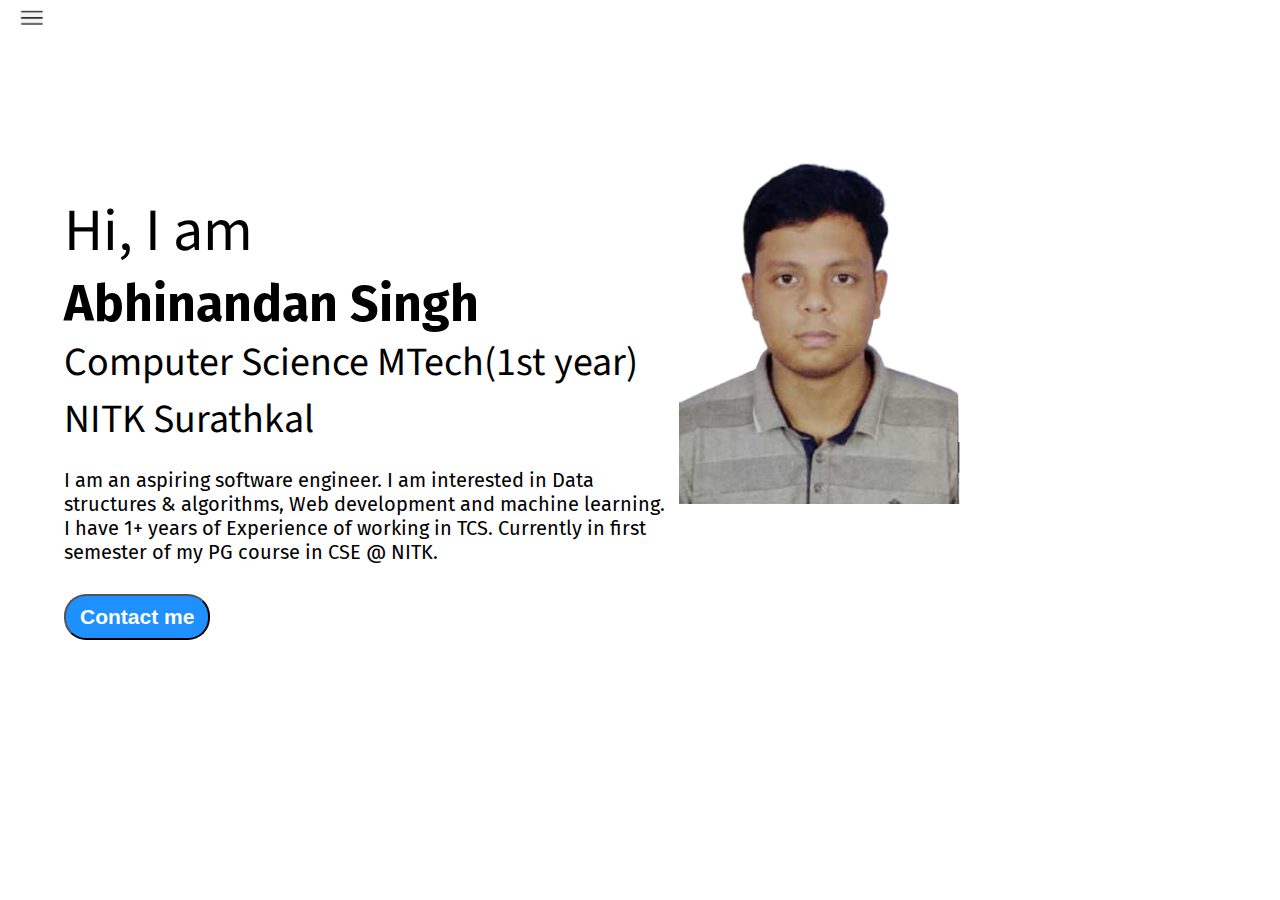
<file: index.html>
<!DOCTYPE html>
<html lang="en">
<head>
    <meta charset="UTF-8">
    <meta http-equiv="X-UA-Compatible" content="IE=edge">
    <meta name="viewport" content="width=device-width, initial-scale=1.0">
    <title>Abhinandan Singh - CS Masters Student</title>
    <link rel="stylesheet" href ="styles.css">
</head>
<body>
    <div class="container">
        <div class="sidebar sidebarGo">
            <nav>
                <ul>
                    <li><a href="/">Home</a></li>
                    <li><a href="work.html">Work Experience</a></li>
                    <li><a href="education.html">Education</a></li>
                    <li><a href="skills.html">Skills</a></li>
                    <li><a href="projects.html">Projects</a></li>
                    <!-- <li><a href="cv.html">CV</a></li> -->
                    <li><a href="contact.html">Contact Me</a></li>
                </ul>
            </nav>
        </div>
        <div class="main">
            <div class="hamburger">
                <img class="ham" src="ham.png" alt="" width="23">
                <img class="cross" src="cross.jpg" alt="" width="23">
            </div>
           <div class="infoContainer">
             <div class="devInfo">
                <div class="hello">Hi, I am</div>
                <div class="name">Abhinandan Singh</div>
                <div class="about">Computer Science MTech(1st year)</div>
                <div class="college">NITK Surathkal</div>
                <div class="moreabout">I am an aspiring software engineer. I am interested in Data structures & algorithms, Web development and machine learning.<br>
                I have 1+ years of Experience of working in TCS. Currently in first semester of my PG course in CSE @ NITK.</div>
                <div class="buttons">
                    <!-- <button>Download CV</button> -->
                    <a href="contact.html"><button>Contact me</button></a>
                </div>
             </div>
             <div class="devPic"><img src="myPhoto.png" alt="Abhinandan Singh"> </div>
           </div> 
        </div>
    </div>
    <script src="script.js"></script>
</body>
</html>
</file>
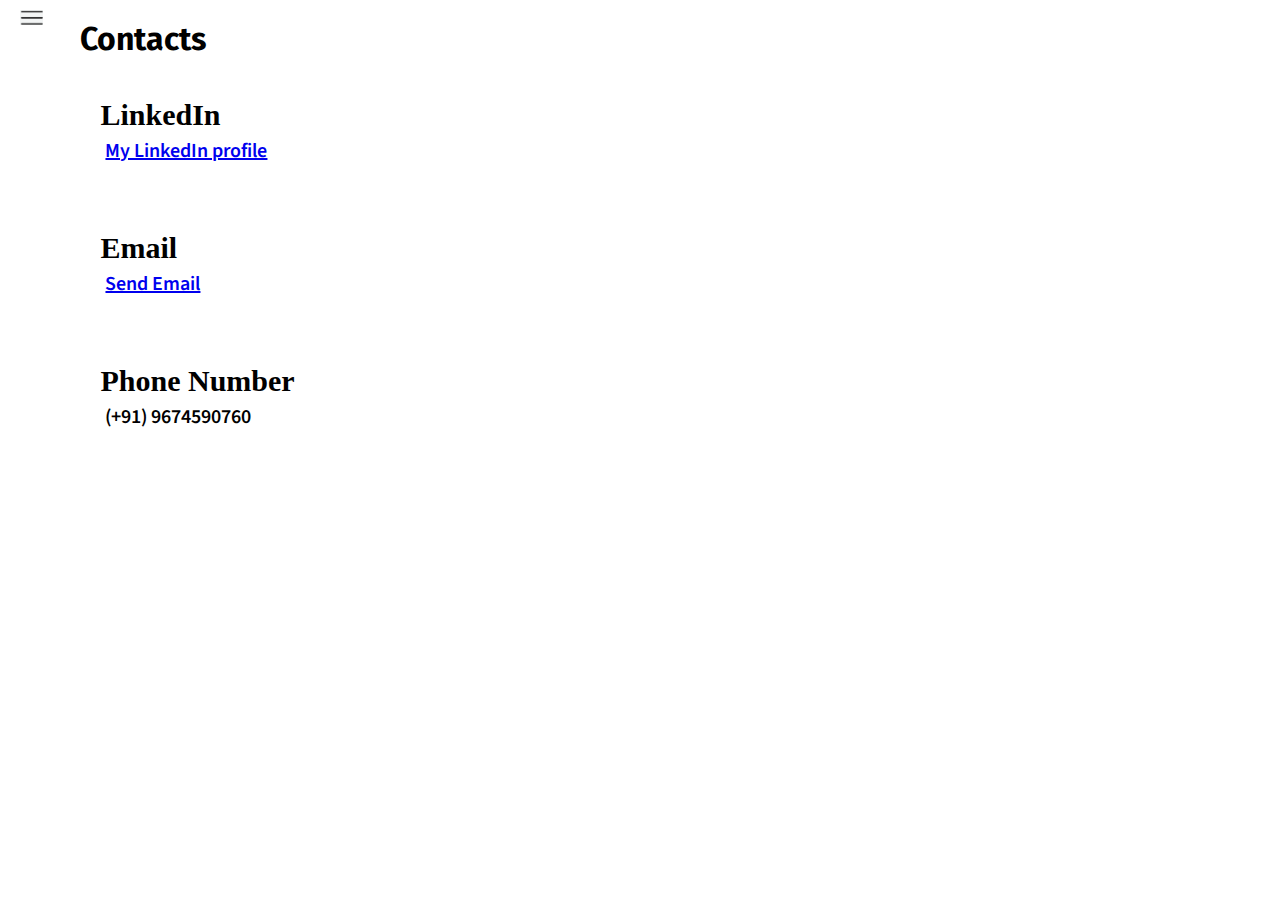
<file: contact.html>
<!DOCTYPE html>
<html lang="en">
<head>
    <meta charset="UTF-8">
    <meta http-equiv="X-UA-Compatible" content="IE=edge">
    <meta name="viewport" content="width=device-width, initial-scale=1.0">
    <title>Abhinandan Singh - CS Masters Student</title>
    <link rel="stylesheet" href ="styles.css">
</head>
<body>
    <div class="container">
        <div class="sidebar sidebarGo">
            <nav>
                <ul>
                    <li><a href="/">Home</a></li>
                    <li><a href="work.html">Work Experience</a></li>
                    <li><a href="education.html">Education</a></li>
                    <li><a href="skills.html">Skills</a></li>
                    <li><a href="projects.html">Projects</a></li>
                    <!-- <li><a href="cv.html">CV</a></li> -->
                    <li><a href="contact.html">Contact Me</a></li>
                </ul>
            </nav>
        </div>
        <div class="main">
            <div class="hamburger">
                <img class="ham" src="ham.png" alt="" width="23">
                <img class="cross" src="cross.jpg" alt="" width="23">
            </div>
            <div class="skillContainer">
                <h1>Contacts</h1>
                <div class="skill">
                    <h2>LinkedIn</h2>
                    <p><a href = "https://www.linkedin.com/in/abhinandan-singh-955b45186">My LinkedIn profile</a></p>
                </div>
                <div class="skill">
                    <h2> Email</h2>
                    <p><a href = "mailto: singh.abhinandan1503@gmail.com">Send Email</a></p>
                </div>
                <div class="skill">
                    <h2> Phone Number</h2>
                    <p>(+91) 9674590760</p>
                </div>
           </div> 
        </div>
    </div>
    <script src="script.js"></script>
</body>
</html>
</file>
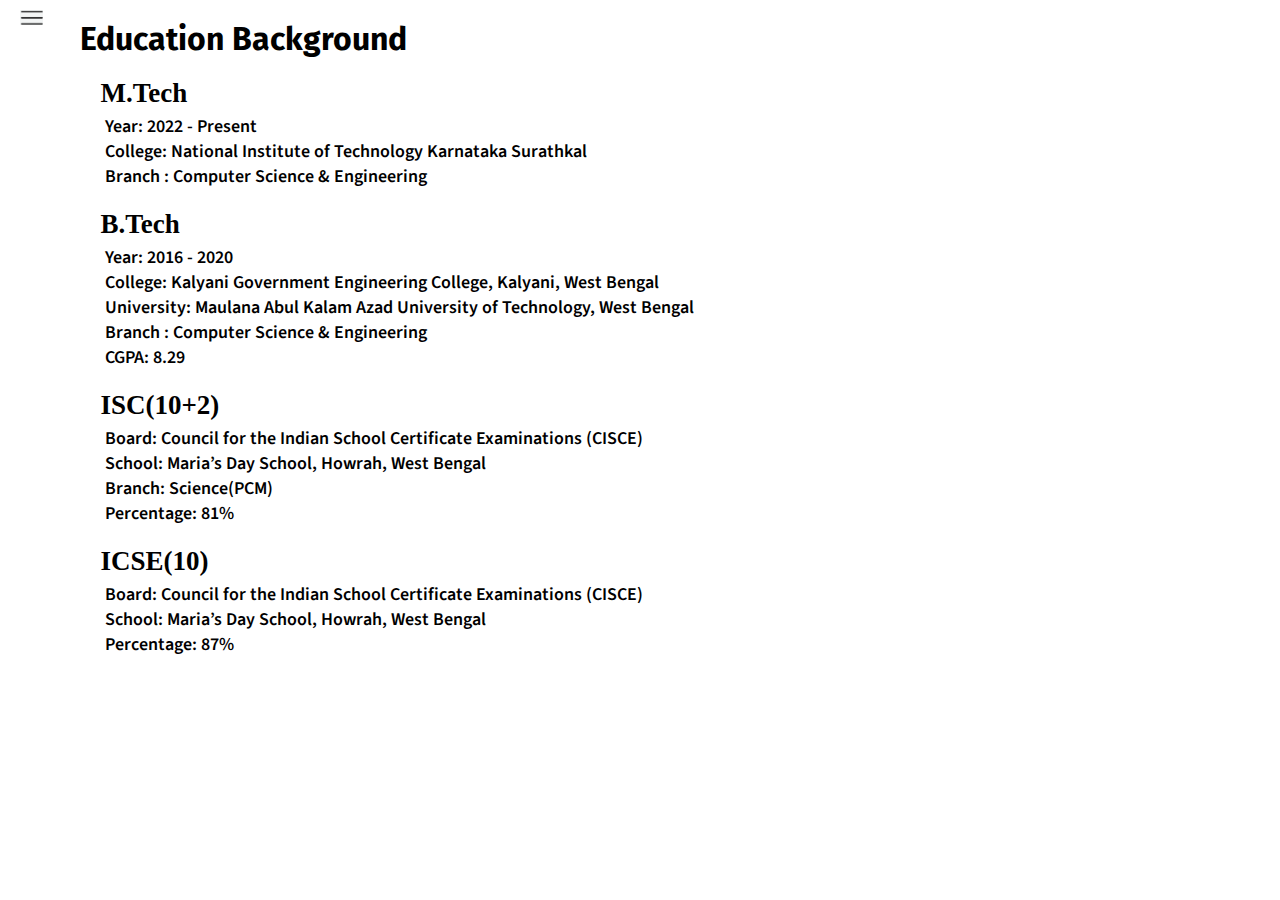
<file: education.html>
<!DOCTYPE html>
<html lang="en">
<head>
    <meta charset="UTF-8">
    <meta http-equiv="X-UA-Compatible" content="IE=edge">
    <meta name="viewport" content="width=device-width, initial-scale=1.0">
    <title>Abhinandan Singh - CS Masters Student</title>
    <link rel="stylesheet" href ="styles.css">
</head>
<body>
    <div class="container">
        <div class="sidebar sidebarGo">
            <nav>
                <ul>
                    <li><a href="/">Home</a></li>
                    <li><a href="work.html">Work Experience</a></li>
                    <li><a href="education.html">Education</a></li>
                    <li><a href="skills.html">Skills</a></li>
                    <li><a href="projects.html">Projects</a></li>
                    <!-- <li><a href="cv.html">CV</a></li> -->
                    <li><a href="contact.html">Contact Me</a></li>
                </ul>
            </nav>
        </div>
        <div class="main">
            <div class="hamburger">
                <img class="ham" src="ham.png" alt="" width="23">
                <img class="cross" src="cross.jpg" alt="" width="23">
            </div>
            <div class="eduContainer">
                <h1>Education Background</h1>
                <div class="edu">
                    <h2> M.Tech</h2>
                    <p>Year: 2022 - Present<br>
                    College: National Institute of Technology Karnataka Surathkal<br>
                    Branch : Computer Science & Engineering</p>
                </div>
                <div class="edu">
                    <h2>B.Tech</h2>
                    <p>Year: 2016 - 2020<br>
                        College: Kalyani Government Engineering College, Kalyani, West Bengal<br>
                        University: Maulana Abul Kalam Azad University of Technology, West Bengal<br>
                        Branch : Computer Science & Engineering<br>
                        CGPA: 8.29</p>
                </div>
                <div class="edu">
                    <h2> ISC(10+2)</h2>
                    <p>Board: Council for the Indian School Certificate Examinations (CISCE)<br>
                        School: Maria’s Day School, Howrah, West Bengal<br>
                        Branch: Science(PCM)<br>
                        Percentage: 81%</p>
                </div>
                <div class="edu">
                    <h2> ICSE(10)</h2>
                    <p>Board: Council for the Indian School Certificate Examinations (CISCE)<br>
                        School: Maria’s Day School, Howrah, West Bengal<br>
                        Percentage: 87%</p>
                </div>
            </div>
        </div> 
        </div>
    </div>
    <script src="script.js"></script>
</body>
</html>
</file>
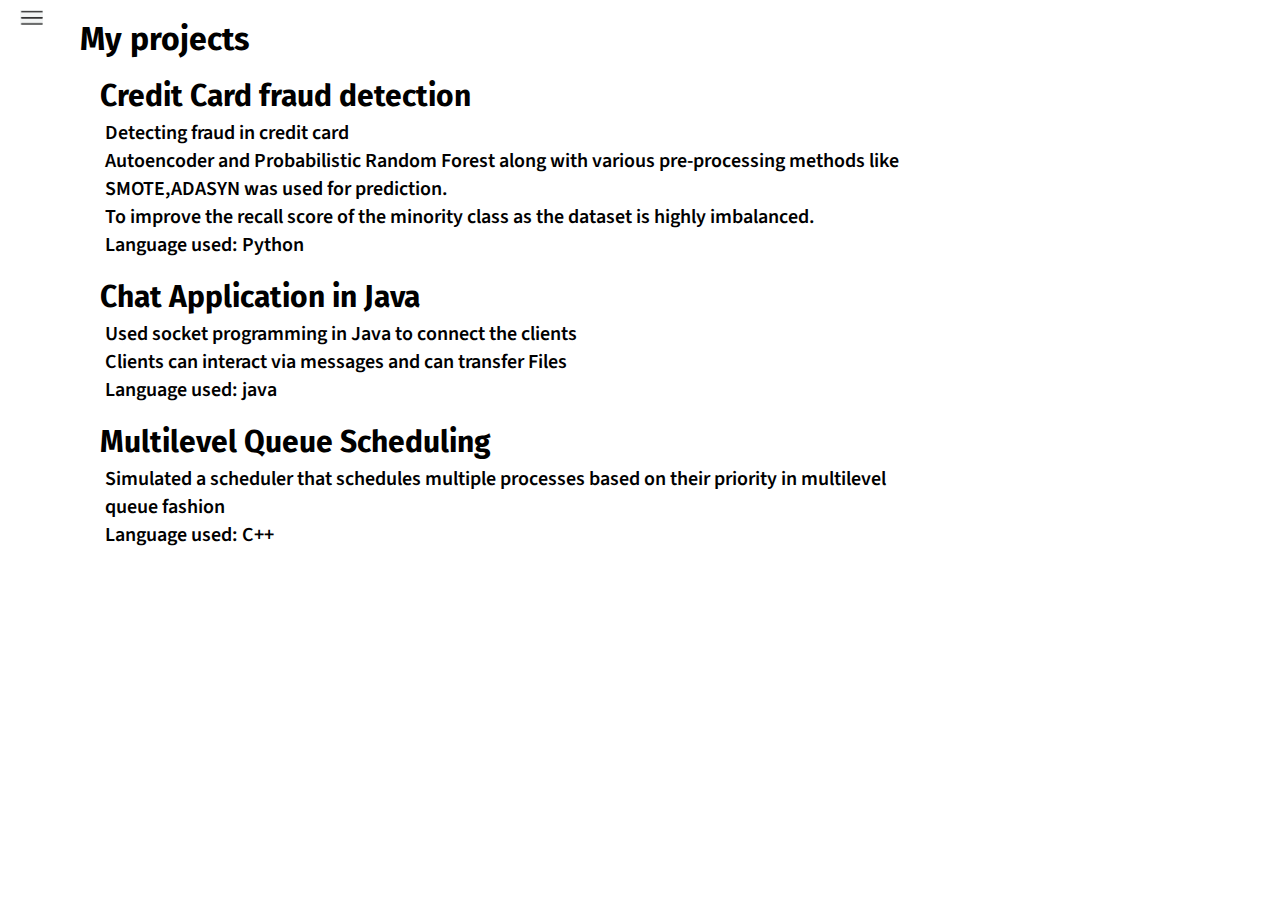
<file: projects.html>
<!DOCTYPE html>
<html lang="en">
<head>
    <meta charset="UTF-8">
    <meta http-equiv="X-UA-Compatible" content="IE=edge">
    <meta name="viewport" content="width=device-width, initial-scale=1.0">
    <title>Abhinandan Singh - CS Masters Student</title>
    <link rel="stylesheet" href ="styles.css">
</head>
<body>
    <div class="container">
        <div class="sidebar sidebarGo">
            <nav>
                <ul>
                    <li><a href="/">Home</a></li>
                    <li><a href="work.html">Work Experience</a></li>
                    <li><a href="education.html">Education</a></li>
                    <li><a href="skills.html">Skills</a></li>
                    <li><a href="projects.html">Projects</a></li>
                    <!-- <li><a href="cv.html">CV</a></li> -->
                    <li><a href="contact.html">Contact Me</a></li>
                </ul>
            </nav>
        </div>
        <div class="main">
            <div class="hamburger">
                <img class="ham" src="ham.png" alt="" width="23">
                <img class="cross" src="cross.jpg" alt="" width="23">
            </div>
            <div class="projectContainer">
                <h1>My projects</h1>
                <div class="project">
                    <h2> Credit Card fraud detection</h2>
                    <p>Detecting fraud in credit card<br>
                    Autoencoder and Probabilistic Random Forest along with various pre-processing methods like SMOTE,ADASYN was used for prediction.<br>
                    To improve the recall score of the minority class as the dataset is highly imbalanced.<br>
                    Language used: Python</p>
                </div>
                <div class="project">
                    <h2> Chat Application in Java</h2>
                    <p>Used socket programming in Java to connect the clients<br>
                        Clients can interact via messages and can transfer Files<br>
                    Language used: java</p>
                </div>
                <div class="project">
                    <h2> Multilevel Queue Scheduling</h2>
                    <p>Simulated a scheduler that schedules multiple processes based on their priority in multilevel queue fashion<br>
                    Language used: C++</p>
                </div>
            </div>
        </div> 
        </div>
    </div>
    <script src="script.js"></script>
</body>
</html>
</file>
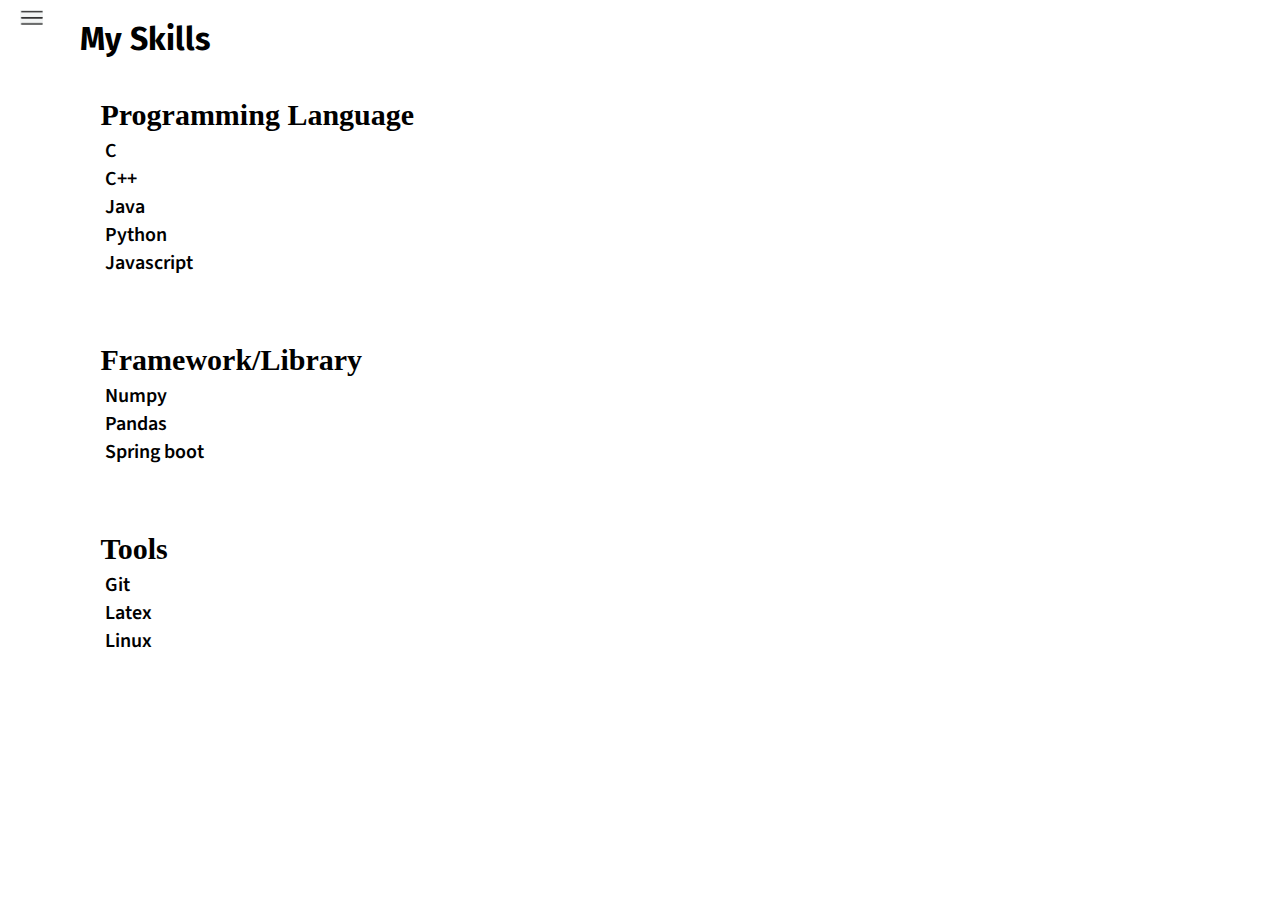
<file: skills.html>
<!DOCTYPE html>
<html lang="en">
<head>
    <meta charset="UTF-8">
    <meta http-equiv="X-UA-Compatible" content="IE=edge">
    <meta name="viewport" content="width=device-width, initial-scale=1.0">
    <title>Abhinandan Singh - CS Masters Student</title>
    <link rel="stylesheet" href ="styles.css">
</head>
<body>
    <div class="container">
        <div class="sidebar sidebarGo">
            <nav>
                <ul>
                    <li><a href="/">Home</a></li>
                    <li><a href="work.html">Work Experience</a></li>
                    <li><a href="education.html">Education</a></li>
                    <li><a href="skills.html">Skills</a></li>
                    <li><a href="projects.html">Projects</a></li>
                    <!-- <li><a href="cv.html">CV</a></li> -->
                    <li><a href="contact.html">Contact Me</a></li>
                </ul>
            </nav>
        </div>
        <div class="main">
            <div class="hamburger">
                <img class="ham" src="ham.png" alt="" width="23">
                <img class="cross" src="cross.jpg" alt="" width="23">
            </div>
            <div class="skillContainer">
                <h1>My Skills</h1>
                <div class="skill">
                    <h2> Programming Language</h2>
                    <p>C<br>C++<br>Java<br>Python<br>Javascript</p>
                </div>
                <div class="skill">
                    <h2> Framework/Library</h2>
                    <p>Numpy<br>Pandas<br>Spring boot</p>
                </div>
                <div class="skill">
                    <h2> Tools</h2>
                    <p>Git<br>Latex<br>Linux</p>
                </div>
            </div>
        </div> 
        </div>
    </div>
    <script src="script.js"></script>
</body>
</html>
</file>
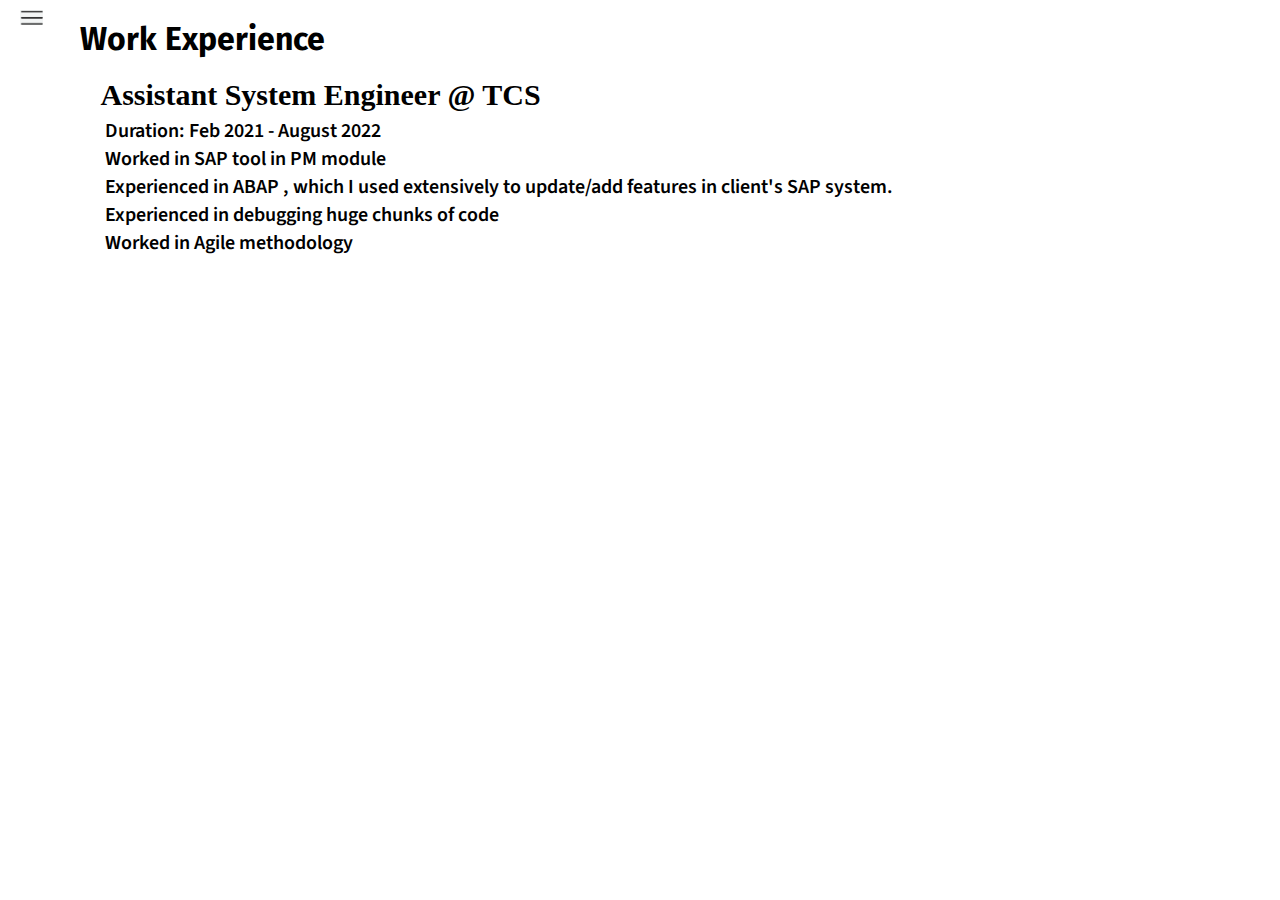
<file: work.html>
<!DOCTYPE html>
<html lang="en">
<head>
    <meta charset="UTF-8">
    <meta http-equiv="X-UA-Compatible" content="IE=edge">
    <meta name="viewport" content="width=device-width, initial-scale=1.0">
    <title>Abhinandan Singh - CS Masters Student</title>
    <link rel="stylesheet" href ="styles.css">
</head>
<body>
    <div class="container">
        <div class="sidebar sidebarGo">
            <nav>
                <ul>
                    <li><a href="/">Home</a></li>
                    <li><a href="work.html">Work Experience</a></li>
                    <li><a href="education.html">Education</a></li>
                    <li><a href="skills.html">Skills</a></li>
                    <li><a href="projects.html">Projects</a></li>
                    <!-- <li><a href="cv.html">CV</a></li> -->
                    <li><a href="contact.html">Contact Me</a></li>
                </ul>
            </nav>
        </div>
        <div class="main">
            <div class="hamburger">
                <img class="ham" src="ham.png" alt="" width="23">
                <img class="cross" src="cross.jpg" alt="" width="23">
            </div>
            <div class="workContainer">
                <h1>Work Experience</h1>
                <div class="exp">
                    <h2> Assistant System Engineer @ TCS</h2>
                    <p>Duration: Feb 2021 - August 2022<br>
                    Worked in SAP tool in PM module<br>
                    Experienced in ABAP , which I used extensively to update/add features in client's SAP system.<br>
                    Experienced in debugging huge chunks of code<br>
                    Worked in Agile methodology</p>
                </div>
            </div>
        </div> 
        </div>
    </div>
    <script src="script.js"></script>
</body>
</html>
</file>
<file: styles.css>
@import url('https://fonts.googleapis.com/css2?family=Fira+Sans&display=swap');
@import url('https://fonts.googleapis.com/css2?family=Fira+Sans&family=Source+Sans+Pro:wght@300&display=swap');
*{
    margin: 0;
    padding: 0;
}

.sidebar{
    position: absolute;
    background-color: rgb(202, 200, 200);
    /* width: 350px; */
    font-family: 'Fira Sans', sans-serif;
    height: 100vh;
    transition: transform 0.3s ease-in;
}

.sidebar nav{
    padding: 40px;
}

.sidebar nav li{
    list-style: none;
    font-size: 30px;
    padding: 30px 0;
}

.sidebar nav li a{
    text-decoration: none;
    color: black;
}

.main{
    /* background-color: yellow; */
    width: 80vw;
}

.container{
    display: flex;
}

.infoContainer{
    /* background-color: rgb(202, 9, 128); */
    height: 60vh;
    width: 70vw;
    margin: 144px auto;
    display: flex;
    justify-content: space-around;
}

.devInfo{
    display: flex;
    justify-content: center;
    flex-direction: column;
    font-family: 'Source Sans Pro', sans-serif;
}

.hello{
    font-size: 60px;
}
.name{
    font-size: 50px;
    font-weight: bold;
    font-family: 'Fira Sans', sans-serif;
}
.about{
    font-size: 40px;
}
.college{
    font-size: 40px;
}

.moreabout{
    font-size: 20px;
    margin-top: 20px;
    font-family: 'Fira Sans', sans-serif;
}

.buttons{
    margin-top: 30px;
}
.buttons button{
    padding: 9px 14px;
    border-radius: 22px;
    color: white;
    background-color: dodgerblue;
    font-weight: bold;
    font-size: 21px;
    margin: : 3px;
    cursor: pointer;
}

.devPic img{
    height: 40vh;
}

.project{
    padding-left: 2%;
    margin: 20px 80px;
    font-family: 'Fira Sans', sans-serif;
    font-size: 20px;
    font-weight: 600;
}

p{
    margin: 5px;
    font-family: 'Source Sans Pro', sans-serif; 
}

h1{
    margin-top: 20px;
    margin-left: 80px;
    padding: 1%
    margin: 20px;
    font-family: 'Fira Sans', sans-serif;
}

.skill{
    padding: 2% 2%;
    margin: 20px 80px;
    /* font-family: 'Fira Sans', sans-serif; */
    font-size: 20px;
    font-weight: 600;
}

.edu{
    padding-left: 2%;
    margin: 20px 80px;
    /* font-family: 'Fira Sans', sans-serif; */
    font-weight: 600;
    font-size: 18px;
}

.exp{
    padding-left: 2%;
    margin: 20px 80px;
    /* font-family: 'Fira Sans', sans-serif; */
    font-size: 20px;
    font-weight: 600;
}

/* .workContainer{
    margin: 50px;
} */

.sidebarGo{
    transform: translate(-443px,0px);
    position: absolute;
}

.hamburger{
    position: absolute;
    cursor: pointer;
    top: 10px;
    left: 10px;
}

.ham{
    margin-left: 10px;
}
.cross{
    margin-left: 245px;
}
@media (max-width: 1000px){
    /* .sidebar{
        transform: translate(-443px,0px);
        position: absolute;
    } */
    .devPic{
        display: none;
    }
}
</file>
